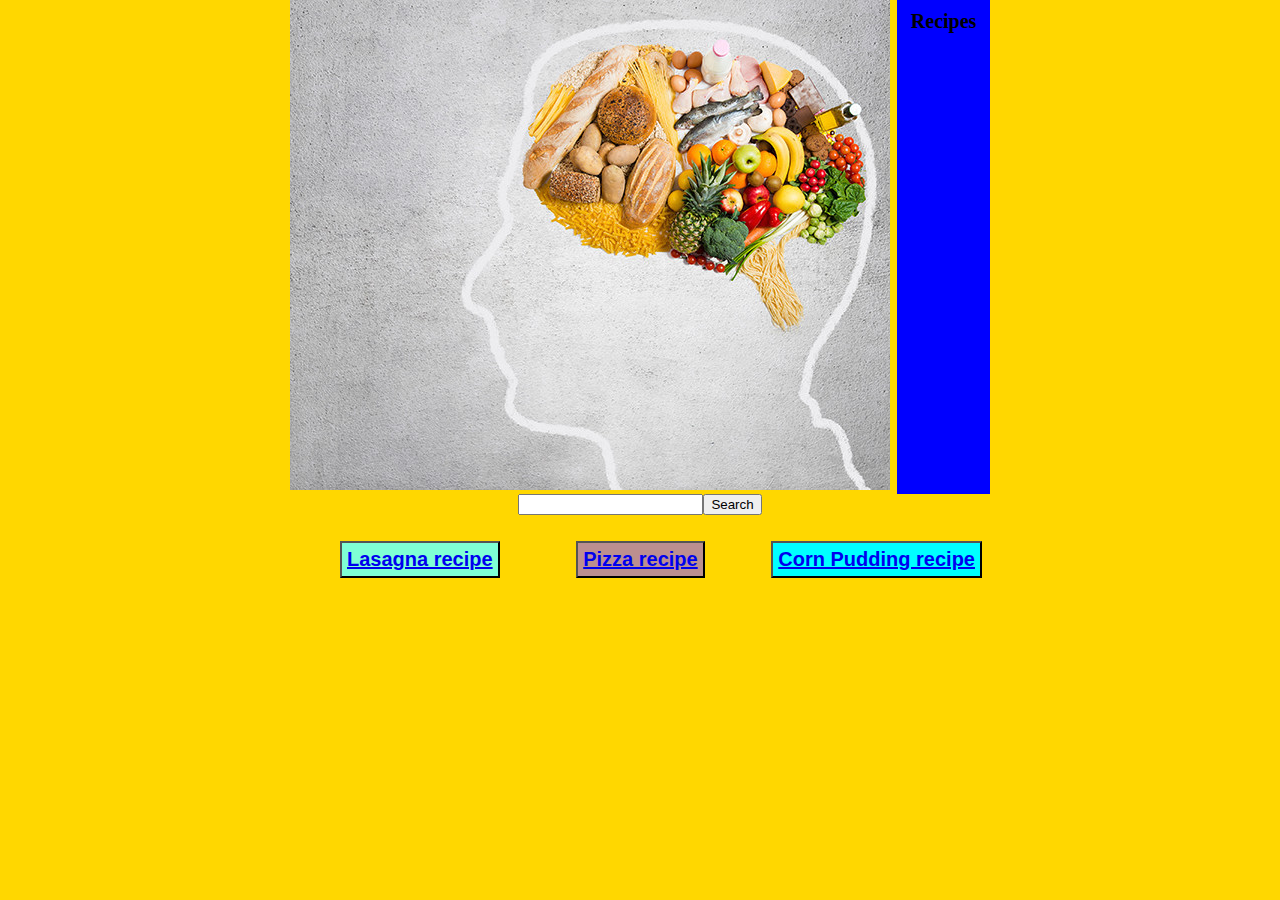
<file: index.html>
<!DOCTYPE html>
<html lang="en">
    <head>
        <meta charset="utf-8">
        <title>Odin-Recipe</title>
        <link rel="stylesheet" href="style.css">
    </head>
    <body>
        <div class="header">
            <div class="image"><img src="./img/food.jpg" alt="picture of food"></div>
            <div class="something">Recipes</div>
            </div>
            <form class="test">
                <div class="wrapper">
                    <input type="text" id="text">
                    <input type="submit" value="Search">
                </div>
            </form>
        <nav>
        <ul>
        <button class="button buttonlasagna"><a href="recipes/lasagna.html">Lasagna recipe</a></button>
        <button class="button buttonpizza"><a href="recipes/pizza.html">Pizza recipe</a></button>
        <button class="button buttonpudding"><a href="recipes/pudding.html">Corn Pudding recipe</a></button>
        </ul>
        </nav>
    </body>
</html>
</file>
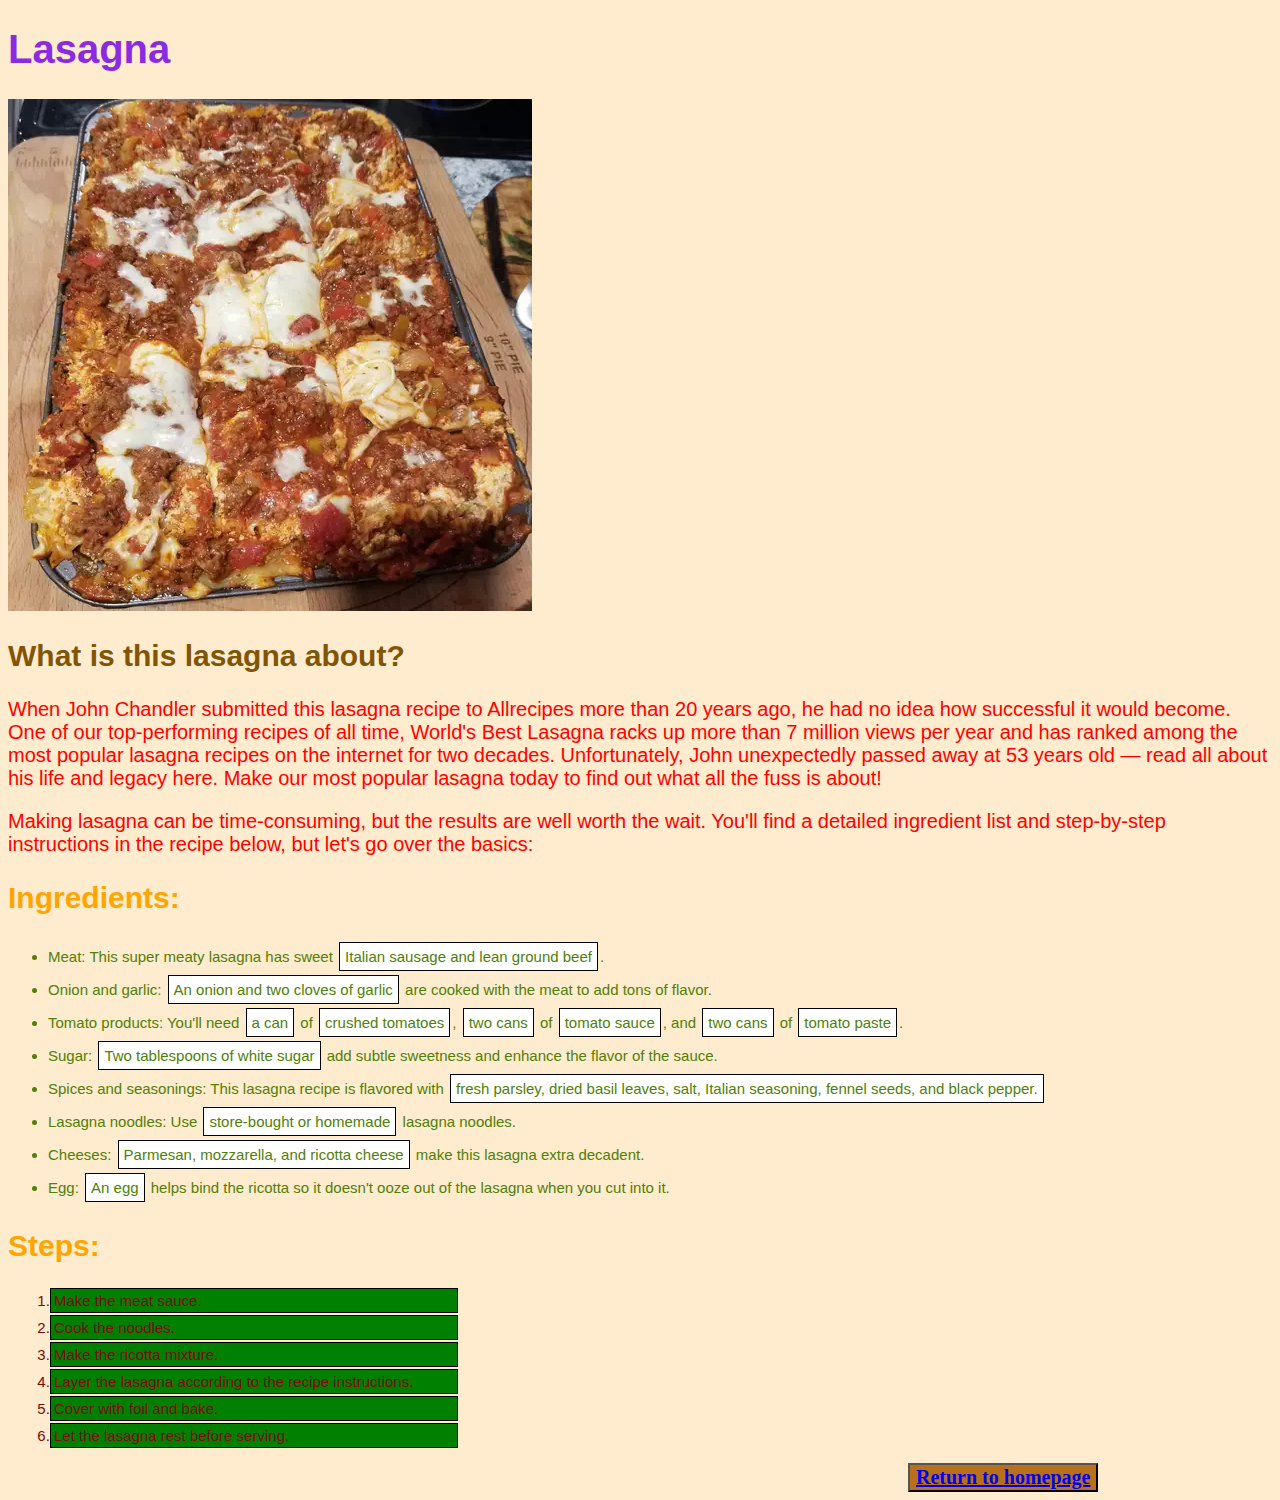
<file: recipes/lasagna.html>
<!DOCTYPE html>
<html lang="en">
    <head>
        <meta charset="utf-8">
        <title>Lasagna</title>
        <link rel="stylesheet" href="lasagna.css">
    </head>
    <body>
        <h1 class="header1">Lasagna</h1>
        <img src="../img/lasagna.jpg" alt="picture of the world's best lasagna">
        <h2 class="header2">What is this lasagna about?</h2>
           <div class="parag"><p>When John Chandler submitted this lasagna recipe to Allrecipes more than 20 years ago, he had no idea how successful it would become. One of our top-performing recipes of all time, World's Best Lasagna racks up more than 7 million views per year and has ranked among the most popular lasagna recipes on the internet for two decades. Unfortunately, John unexpectedly passed away at 53 years old — read all about his life and legacy here.

                Make our most popular lasagna today to find out what all the fuss is about!</p>
            <p>Making lasagna can be time-consuming, but the results are well worth the wait. You'll find a detailed ingredient list and step-by-step instructions in the recipe below, but let's go over the basics:</p></div>
        <h2 class="header3">Ingredients:</h2>
       <div class="list"><ul>
            <li><strong>Meat</strong>: This super meaty lasagna has sweet <span>Italian sausage and lean ground beef</span>.</li>
            <li><strong>Onion and garlic</strong>: <span>An onion and two cloves of garlic</span> are cooked with the meat to add tons of flavor.</li>
            <li><strong>Tomato products</strong>: You'll need <span>a can</span> of <span>crushed tomatoes</span>, <span>two cans</span> of <span>tomato sauce</span>, and <span>two cans</span> of <span>tomato paste</span>.</li>
            <li><strong>Sugar</strong>: <span>Two tablespoons of white sugar</span> add subtle sweetness and enhance the flavor of the sauce.</li>
            <li><strong>Spices and seasonings</strong>: This lasagna recipe is flavored with <span>fresh parsley, dried basil leaves, salt, Italian seasoning, fennel seeds, and black pepper.</span></li>
            <li><strong>Lasagna noodles</strong>: Use <span>store-bought or homemade</span> lasagna noodles.</li>
            <li><strong>Cheeses</strong>: <span>Parmesan, mozzarella, and ricotta cheese</span> make this lasagna extra decadent.</li>
            <li><strong>Egg</strong>: <span>An egg</span> helps bind the ricotta so it doesn't ooze out of the lasagna when you cut into it.</li>
        </ul></div>
        <h2 class="header4">Steps:</h2>
        <ol id="steps">
            <span class="listStep"><li>Make the meat sauce.</li></span>
            <span class="listStep"><li>Cook the noodles.</li></span>
            <span class="listStep"><li>Make the ricotta mixture.</li></span>
            <span class="listStep"><li>Layer the lasagna according to the recipe instructions.</li></span>
            <span class="listStep"><li>Cover with foil and bake.</li></span>
            <span class="listStep"><li>Let the lasagna rest before serving.</li></span>
        </ol>
        <button class="button returnto"><a href="../index.html">Return to homepage</a></button>
    </body>
</html>
</file>
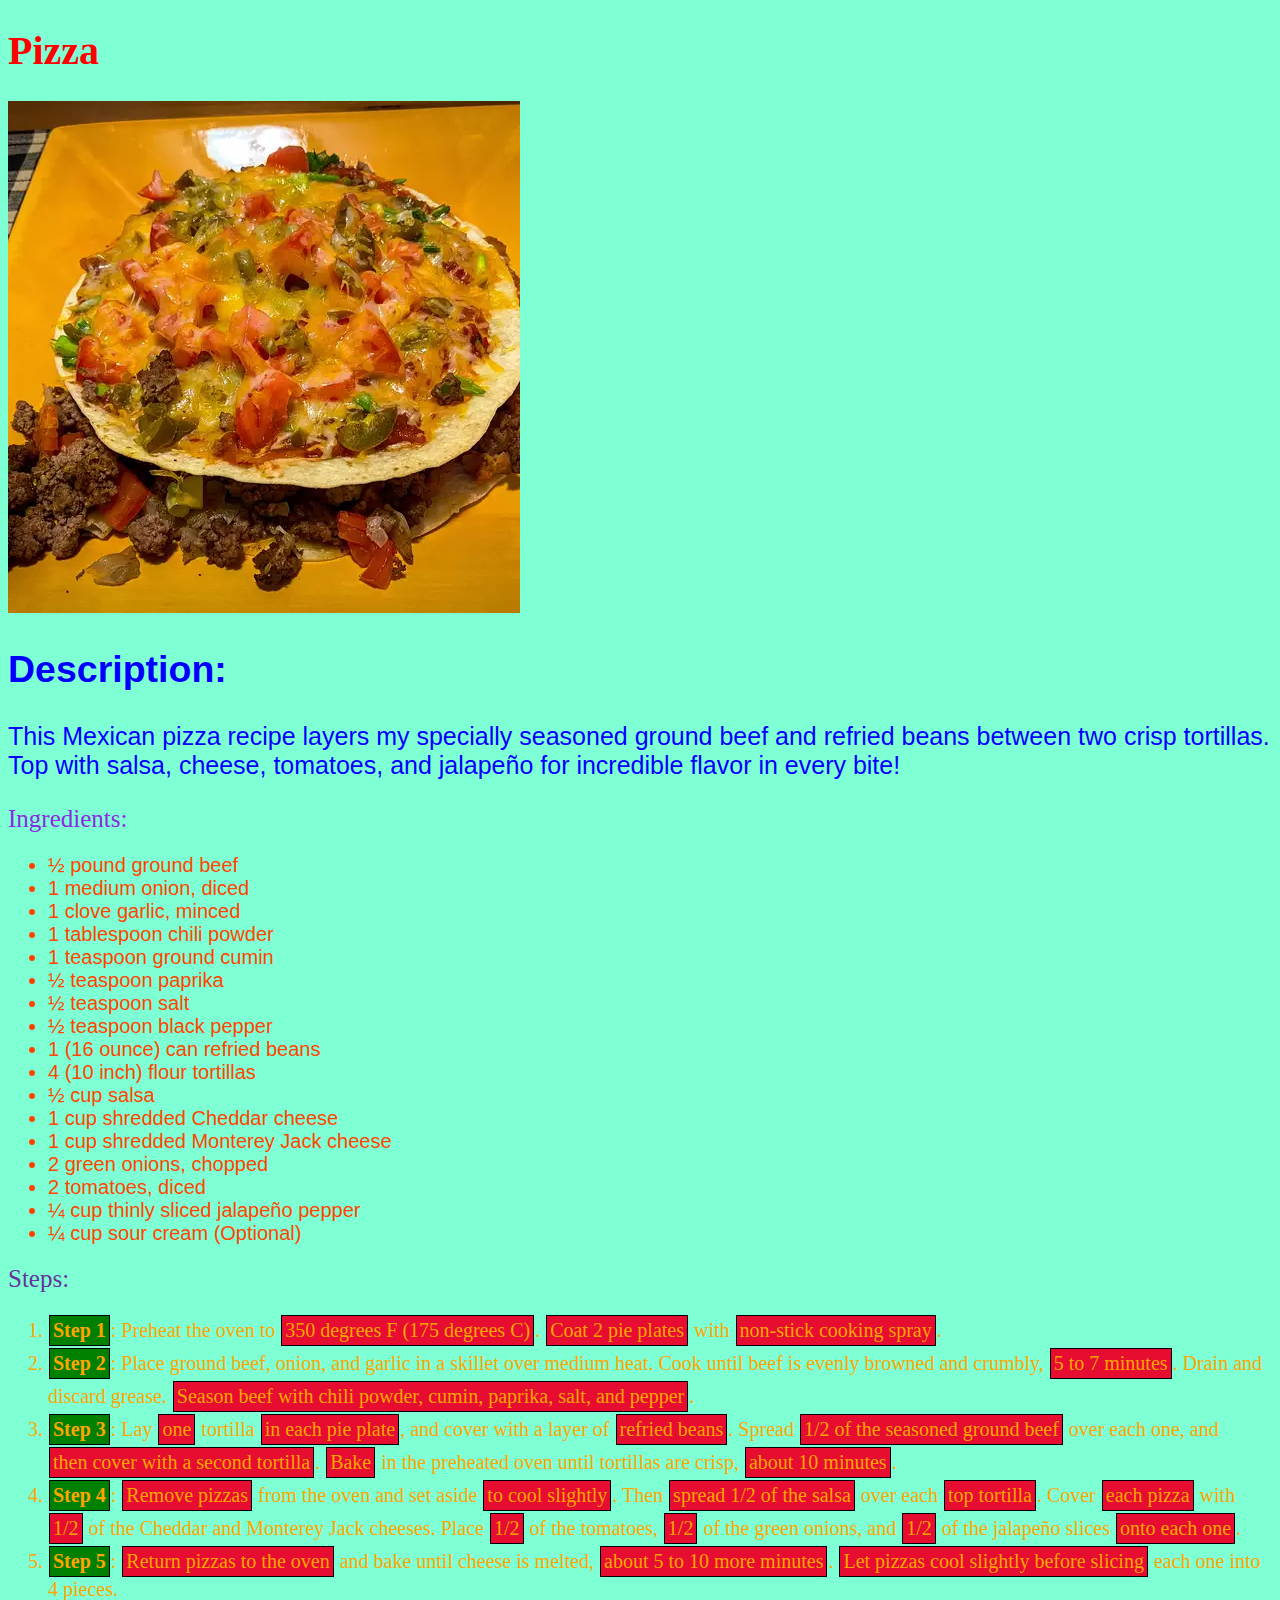
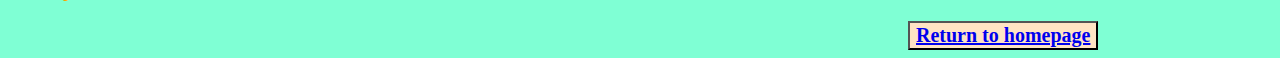
<file: recipes/pizza.html>
<!DOCTYPE html>
<html lang="en">
    <head>
        <meta charset="utf-8">
        <title>Pizza recipe</title>
        <link rel="stylesheet" href="pizza.css">
    </head>
    <body>
        <h1 class="header1">Pizza</h1>
        <img src="../img/pizza.jpg" alt="A very delicious mexican pizza">
            <div id="parag1"><p>
                <h2>Description:</h2>
                <p>This Mexican pizza recipe layers my specially seasoned ground beef and refried beans between two crisp tortillas. Top with salsa, cheese, tomatoes, and jalapeño for incredible flavor in every bite!</p>
            </p></div>
            <p>
                <h2  class="header2">Ingredients:</h2>
                <ul id="list">
                    <li>½ pound ground beef</li>
                    <li>1 medium onion, diced</li>
                    <li>1 clove garlic, minced</li>
                    <li>1 tablespoon chili powder</li>
                    <li>1 teaspoon ground cumin</li>
                    <li>½ teaspoon paprika</li>
                    <li>½ teaspoon salt</li>
                    <li>½ teaspoon black pepper</li>
                    <li>1 (16 ounce) can refried beans</li>
                    <li>4 (10 inch) flour tortillas</li>
                    <li>½ cup salsa</li>
                    <li>1 cup shredded Cheddar cheese</li>
                    <li>1 cup shredded Monterey Jack cheese</li>
                    <li>2 green onions, chopped</li>
                    <li>2 tomatoes, diced</li>
                    <li>¼ cup thinly sliced jalapeño pepper</li>
                    <li>¼ cup sour cream (Optional)</li>
                </ul>
            </p>
            <p>
                <h2 class="header3">Steps:</h2>
                <ol id="list2">
                    <li><strong><span class="bySteps">Step 1</span></strong>: Preheat the oven to <span>350 degrees F (175 degrees C)</span>. <span>Coat 2 pie plates</span> with <span>non-stick cooking spray</span>.</li>
                    <li><strong><span class="bySteps">Step 2</span></strong>: Place ground beef, onion, and garlic in a skillet over medium heat. Cook until beef is evenly browned and crumbly, <span>5 to 7 minutes</span>. Drain and discard grease. <span>Season beef with chili powder, cumin, paprika, salt, and pepper</span>.</li>
                    <li><strong><span class="bySteps">Step 3</span></strong>: Lay <span>one</span> tortilla <span>in each pie plate</span>, and cover with a layer of <span>refried beans</span>. Spread <span>1/2 of the seasoned ground beef</span> over each one, and <span>then cover with a second tortilla</span>. <span>Bake</span> in the preheated oven until tortillas are crisp, <span>about 10 minutes</span>.</li>
                    <li><strong><span class="bySteps">Step 4</span></strong>: <span>Remove pizzas</span> from the oven and set aside <span>to cool slightly</span>. Then <span>spread 1/2 of the salsa</span> over each <span>top tortilla</span>. Cover <span>each pizza</span> with <span>1/2</span> of the Cheddar and Monterey Jack cheeses. Place <span>1/2</span> of the tomatoes, <span>1/2</span> of the green onions, and <span>1/2</span> of the jalapeño slices <span>onto each one</span>.</li>
                    <li><strong><span class="bySteps">Step 5</span></strong>: <span>Return pizzas to the oven</span> and bake until cheese is melted, <span>about 5 to 10 more minutes</span>. <span>Let pizzas cool slightly before slicing</span> each one into 4 pieces.</li>
                </ol>
            </p>
       <button class="returnto"><a href="../index.html">Return to homepage</a></button>
    </body>
</html>
</file>
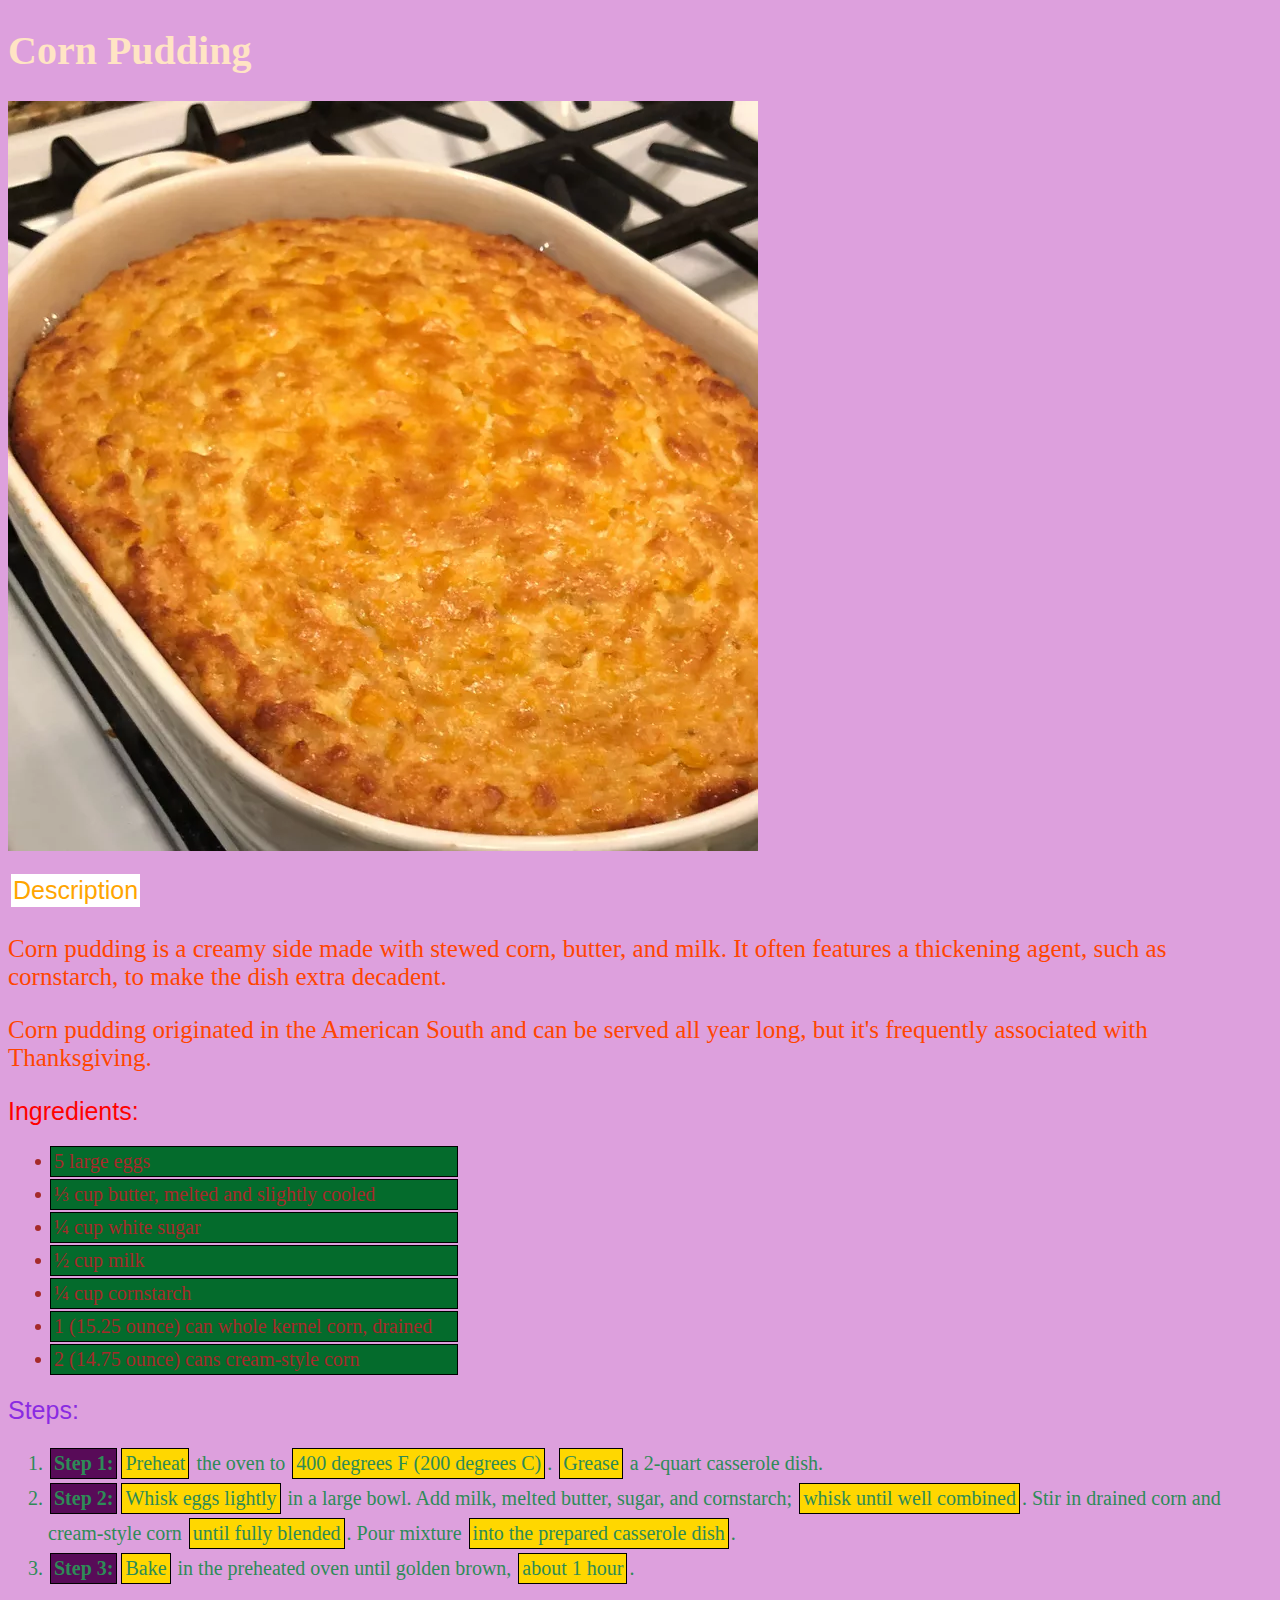
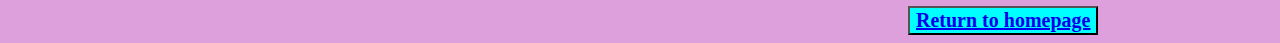
<file: recipes/pudding.html>
<!DOCTYPE html>
<html lang="en">
    <head>
        <meta charset="utf-8">
        <title>Corn Pudding</title>
        <link rel="stylesheet" href="pudding.css">
    </head>
    <body>
        <h1 id="header1">Corn Pudding</h1>
        <img src="../img/pudding.jpg" alt="grandma's corn pudding">
            <p>
                <h2 id="header2">Description</h2>
                <div id="parag2"><p>Corn pudding is a creamy side made with stewed corn, butter, and milk. It often features a thickening agent, such as cornstarch, to make the dish extra decadent.</p>
                <p>Corn pudding originated in the American South and can be served all year long, but it's frequently associated with Thanksgiving.</p></div>
            </p>
        </p>
        <p>
            <h2 class="header3">Ingredients:</h2>
            <ul id="list">
                <span class="ingredientList"><li>5 large eggs</li></span>
                <span class="ingredientList"><li>⅓ cup butter, melted and slightly cooled</li></span>
                <span class="ingredientList"><li>¼ cup white sugar</li></span>
                <span class="ingredientList"><li>½ cup milk</li></span>
                <span class="ingredientList"><li>¼ cup cornstarch</li></span>
                <span class="ingredientList"><li>1 (15.25 ounce) can whole kernel corn, drained</li></span>
                <span class="ingredientList"><li>2 (14.75 ounce) cans cream-style corn</li></span>
            </ul>
        </p>
        <p>
            <h2 class="header4">Steps:</h2>
            <ol id="list2">
                <li><strong><span class="stepList">Step 1:</span></strong><span>Preheat</span> the oven to <span>400 degrees F (200 degrees C)</span>. <span>Grease</span> a 2-quart casserole dish.</li>
                <li><strong><span class="stepList">Step 2:</span></strong><span>Whisk eggs lightly</span> in a large bowl. Add milk, melted butter, sugar, and cornstarch; <span>whisk until well combined</span>. Stir in drained corn and cream-style corn <span>until fully blended</span>. Pour mixture <span>into the prepared casserole dish</span>.</li>
                <li><strong><span class="stepList">Step 3:</span></strong><span>Bake</span> in the preheated oven until golden brown, <span>about 1 hour</span>.</li>
            </ol>
        <button class="returnto"><a href="../index.html">Return to homepage</a></button>
    </body>
</html>
</file>
<file: style.css>
body {
width: 700px;
background: gold;
margin: 0 auto;
}
nav ul{
    display: flex;
    justify-content: space-between;
    align-items: center;
    flex: 1;
}
.image{
    max-width: 100%;
    flex: auto;
}
.header{
    display: flex;
}
.header .something{
    font-family: 'Times New Roman', sans-serif;
    font-size: 20px;
    font-weight: 700;
    background-color: blue;
    text-align: center;
    flex: auto;
    padding: 10px;
}
.wrapper{
    display: flex;
    justify-content: center;
}
.wrapper input [type="text"]{
    flex: 1 1 auto;
}
.button{
    font-family: Arial, Helvetica, sans-serif;
    background-color: green;
    color: brown;
    font-size: 20px;
    font-weight: 600;
    padding: 5px;
}
.buttonlasagna{
    background-color: aquamarine;
    margin: 10px;
    float: left;
}
.buttonpizza{
    background-color: rosybrown;
    margin: 8px;
}
.buttonpudding{
    background-color: aqua;
    margin-right: 8px;
}
</file>
<file: recipes/lasagna.css>
body{
    background-color: blanchedalmond;
    width: auto;
}
.returnto{
    background-color: rgb(184, 113, 26);
    font-weight: 600;
    font-size: 20px;
    font-family: 'Times New Roman', Times, sans-serif;
    margin-left: 900px;

}
.list{
    color: rgb(80, 128, 8);
    font-size: 15px;
    font-weight: 300;
    font-family: Arial, Helvetica, sans-serif;

}
.header1{
    font-family: Arial, Helvetica, sans-serif;
    font-weight: 700;
    font-size: 40px;
    color: blueviolet;
}
.header2{
    font-family: Arial, Helvetica, sans-serif;
    font-weight: 700;
    font-size: 30px;
    color: rgb(128, 85, 6);
}
.header3{
    font-family: Arial, Helvetica, sans-serif;
    font-weight: 700;
    font-size: 30px;
    color: orange;
}
.parag{
    color: red;
    font-size: 20px;
    font-family: Verdana, Tahoma, sans-serif;
}
.header4{

        font-family: Arial, Helvetica, sans-serif;
        font-weight: 700;
        font-size: 30px;
        color: orange;
}
#steps{
    color: rgb(128, 8, 8);
    font-size: 15px;
    font-weight: 300;
    font-family: Arial, Helvetica, sans-serif;
}
span{
    display: inline-block;
    background: white;
    border: 1px solid black;
    margin: 2px;
    padding: 5px;
}
.listStep{
    display: block;
    background: green;
    border: 1px solid black;
    margin: 2px;
    padding: 3px;
    width: 400px;
}
</file>
<file: recipes/pizza.css>
body{
    background-color: aquamarine;
    width: auto;
}
.returnto{
    background-color: bisque;
    font-size: 20px;
    font-weight: 600;
    font-family: 'Times New Roman', Times, sans-serif;
    margin-left: 900px;
}
.header1{
    color: red;
    font-size: 40px;
    font-weight: 700;
    font-family: 'Times New Roman', Times, sans-serif;
}
#parag1{
    font-size: 25px;
    font-weight: 500;
    font-family: Arial, Helvetica, sans-serif;
    color: blue;
}
.header2{
    color: blueviolet;
    font-size: 25px;
    font-weight: 400;
    font-family: 'Times New Roman', Times, sans-serif;
}
#list{
    color: orangered;
    font-size: 20px;
    font-weight: 500;
    font-family: Verdana, Tahoma, sans-serif;
}
.header3{
    color: rebeccapurple;
    font-size: 25px;
    font-weight: 400;
    font-family: 'Times New Roman', Times, sans-serif;
}
#list2{
    color: orange;
    font-size: 20px;
    font-weight: 500;
    font-family: 'Times New Roman', Times, sans-serif;
}
span{
    display: inline-block;
    background: rgb(231, 13, 49);
    border: 1px solid black;
    margin: 1px;
    padding: 3px;
}
.bySteps{
    display: inline-block;
    background: green;
    border: 1px solid black;
    margin: 1px;
    padding: 3px;
}
</file>
<file: recipes/pudding.css>
body{
    background-color: plum;
    width: auto;
}
.returnto{
    background-color: aqua;
    font-size: 20px;
    font-weight: 600;
    font-family: 'Times New Roman', Times, sans-serif;
    margin-left: 900px;
}
#header1{
    font-size: 40px;
    font-weight: 700;
    font-family: 'Times New Roman', Times, sans-serif;
    color: bisque;
}
#header2{
    display: inline-block;
    font-size: 25px;
    font-weight: 500;
    font-family: Arial, Helvetica, sans-serif;
    color: orange;
    background: white;
    padding: 2px;
    margin: 3px;
}
#parag2{
    font-size: 25px;
    font-weight: 500;
    font-family: 'Times New Roman', Times, sans-serif;
    color: orangered;
}
.header3{
    font-size: 25px;
    font-weight: 500;
    font-family: 'Segoe UI', Tahoma, Verdana, sans-serif;
    color: red;
}
#list{
    font-size: 20px;
    font-weight: 400;
    font-family: 'Times New Roman', Times, sans-serif;
    color: brown;
}
.header4{
    font-size: 25px;
    font-weight: 500;
    font-family: Verdana, Tahoma, sans-serif;
    color: blueviolet;
}
#list2{
    font-size: 20px;
    font-weight: 400;
    font-family: 'Times New Roman', Times, sans-serif;
    color: seagreen;
}
span{
    background: gold;
    display: inline-block;
    border: 1px solid black;
    margin: 2px;
    padding: 3px;
}
.ingredientList{
    display: block;
    background: rgb(4, 107, 44);
    margin: 2px;
    padding: 3px;
    width: 400px; 
}
.stepList{
    display: inline-block;
    background: rgb(88, 11, 88);
    margin: 2px;
    padding: 3px;
}
</file>
